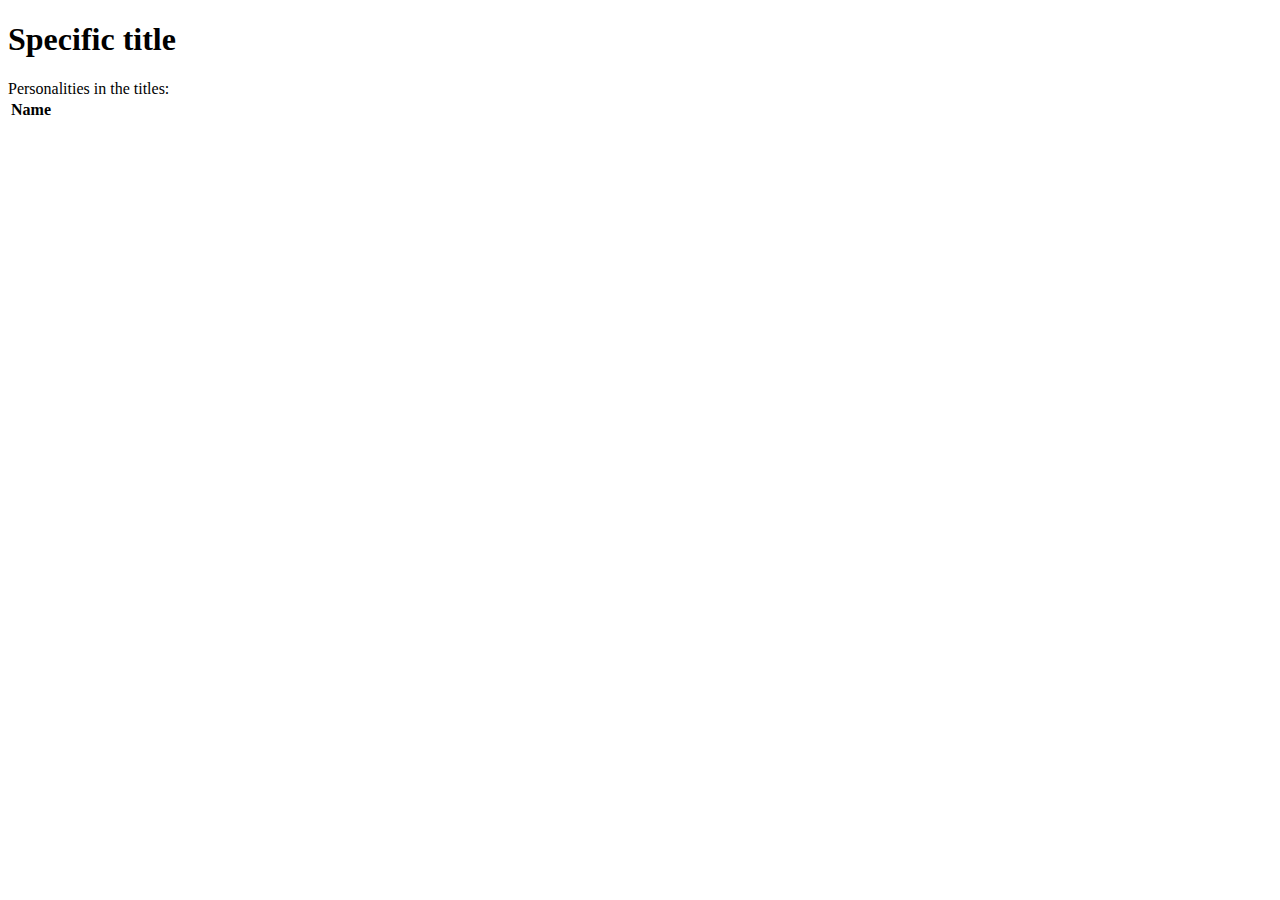
<file: Webservice/wwwroot/js/components/titles/specificTitle.html>
﻿<!DOCTYPE html>
<html>
<head>
    <meta charset="utf-8" />
    <title></title>
</head>
<body>
    <h1>Specific title</h1>

    <div>
        Personalities in the titles:
        <table class="table">
            <thead>
                <tr><th>Name</th></tr>
            </thead>
            <tbody data-bind="foreach: personalitiesInTitle">
                <tr>
                    <td data-bind="text: url"></td>
                    <td data-bind="text: name"></td>
                </tr>
            </tbody>
        </table>
    </div>
</body>
</html>
</file>
